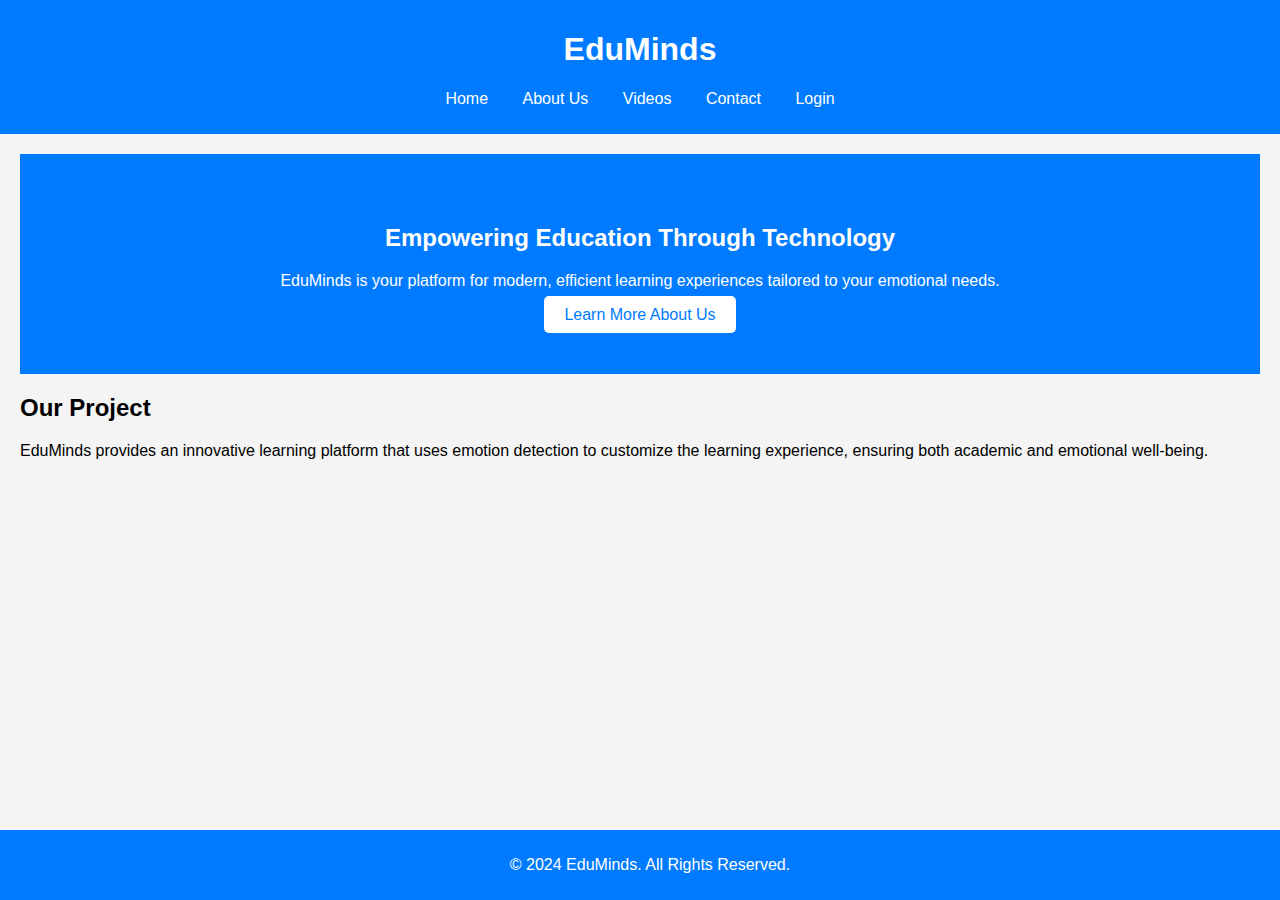
<file: index.html>
<!DOCTYPE html>
<html lang="en">
<head>
    <meta charset="UTF-8">
    <meta name="viewport" content="width=device-width, initial-scale=1.0">
    <title>EduMinds - Home</title>
    <link rel="stylesheet" href="style.css">
</head>
<body>
    <header>
        <h1>EduMinds</h1>
        <nav>
            <ul>
                <li><a href="index.html">Home</a></li>
                <li><a href="about.html">About Us</a></li>
                <li><a href="videos.html">Videos</a></li>
                <li><a href="contact.html">Contact</a></li>
                <li><a href="login.html">Login</a></li>
            </ul>
        </nav>
    </header>

    <section class="hero">
        <h2>Empowering Education Through Technology</h2>
        <p>EduMinds is your platform for modern, efficient learning experiences tailored to your emotional needs.</p>
        <a href="about.html" class="btn">Learn More About Us</a>
    </section>

    <section id="project">
        <h2>Our Project</h2>
        <p>EduMinds provides an innovative learning platform that uses emotion detection to customize the learning experience, ensuring both academic and emotional well-being.</p>
    </section>

    <footer>
        <p>&copy; 2024 EduMinds. All Rights Reserved.</p>
    </footer>
</body>
</html>
</file>
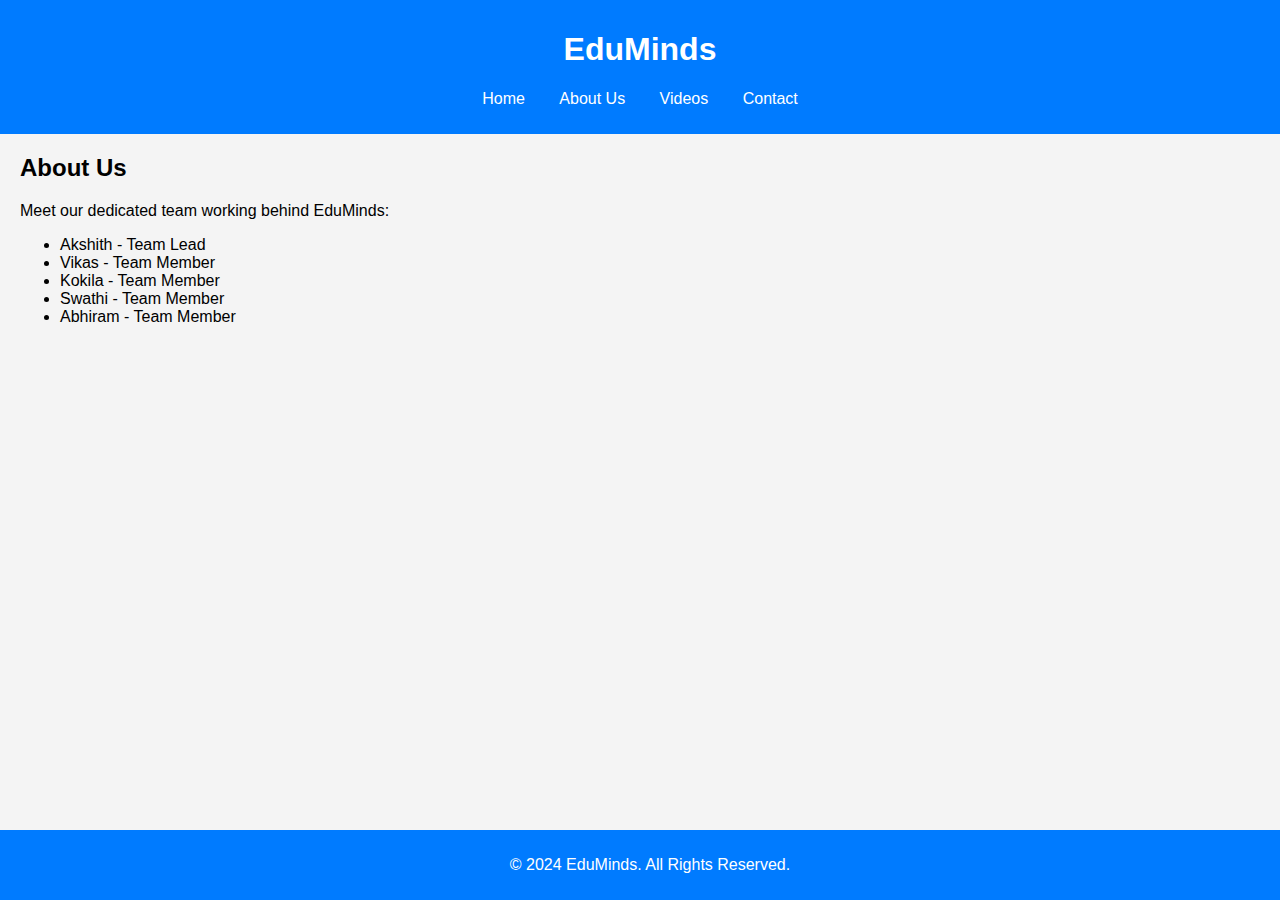
<file: about.html>
<!DOCTYPE html>
<html lang="en">
<head>
    <meta charset="UTF-8">
    <meta name="viewport" content="width=device-width, initial-scale=1.0">
    <title>EduMinds - About Us</title>
    <link rel="stylesheet" href="style.css">
</head>
<body>
    <header>
        <h1>EduMinds</h1>
        <nav>
            <ul>
                <li><a href="index.html">Home</a></li>
                <li><a href="about.html">About Us</a></li>
                <li><a href="videos.html">Videos</a></li>
                <li><a href="contact.html">Contact</a></li>
            </ul>
        </nav>
    </header>

    <section class="about-section">
        <h2>About Us</h2>
        <p>Meet our dedicated team working behind EduMinds:</p>
        <ul>
            <li>Akshith - Team Lead</li>
            <li>Vikas - Team Member</li>
            <li>Kokila - Team Member</li>
            <li>Swathi - Team Member</li>
            <li>Abhiram - Team Member</li>
        </ul>
    </section>

    <footer>
        <p>&copy; 2024 EduMinds. All Rights Reserved.</p>
    </footer>
</body>
</html>
</file>
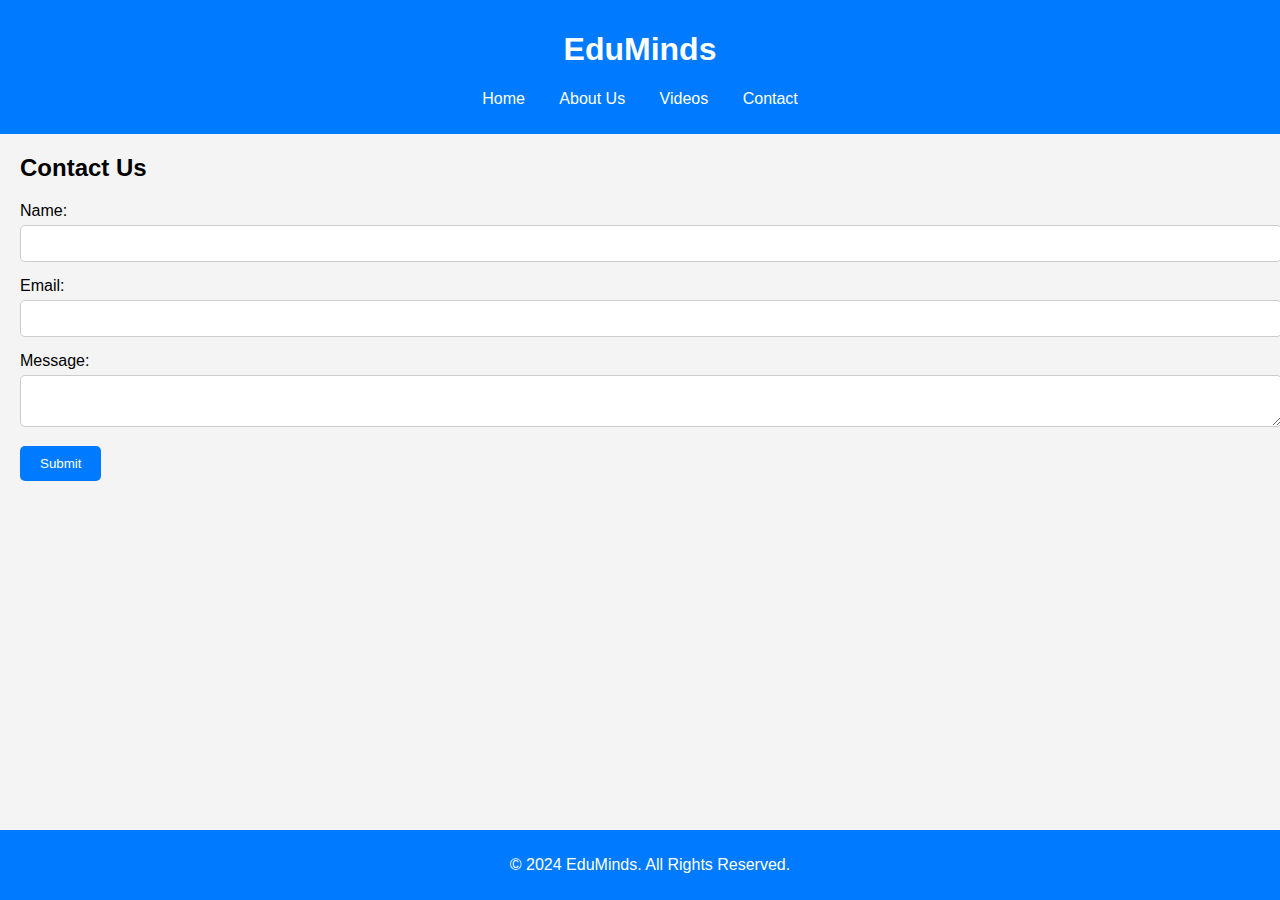
<file: contact.html>
<!DOCTYPE html>
<html lang="en">
<head>
    <meta charset="UTF-8">
    <meta name="viewport" content="width=device-width, initial-scale=1.0">
    <title>EduMinds - Contact</title>
    <link rel="stylesheet" href="style.css">
</head>
<body>
    <header>
        <h1>EduMinds</h1>
        <nav>
            <ul>
                <li><a href="index.html">Home</a></li>
                <li><a href="about.html">About Us</a></li>
                <li><a href="videos.html">Videos</a></li>
                <li><a href="contact.html">Contact</a></li>
            </ul>
        </nav>
    </header>

    <section class="contact-section">
        <h2>Contact Us</h2>
        <form>
            <div class="form-group">
                <label for="name">Name:</label>
                <input type="text" id="name" name="name" required>
            </div>
            <div class="form-group">
                <label for="email">Email:</label>
                <input type="email" id="email" name="email" required>
            </div>
            <div class="form-group">
                <label for="message">Message:</label>
                <textarea id="message" name="message" required></textarea>
            </div>
            <button type="submit">Submit</button>
        </form>
    </section>

    <footer>
        <p>&copy; 2024 EduMinds. All Rights Reserved.</p>
    </footer>
</body>
</html>
</file>
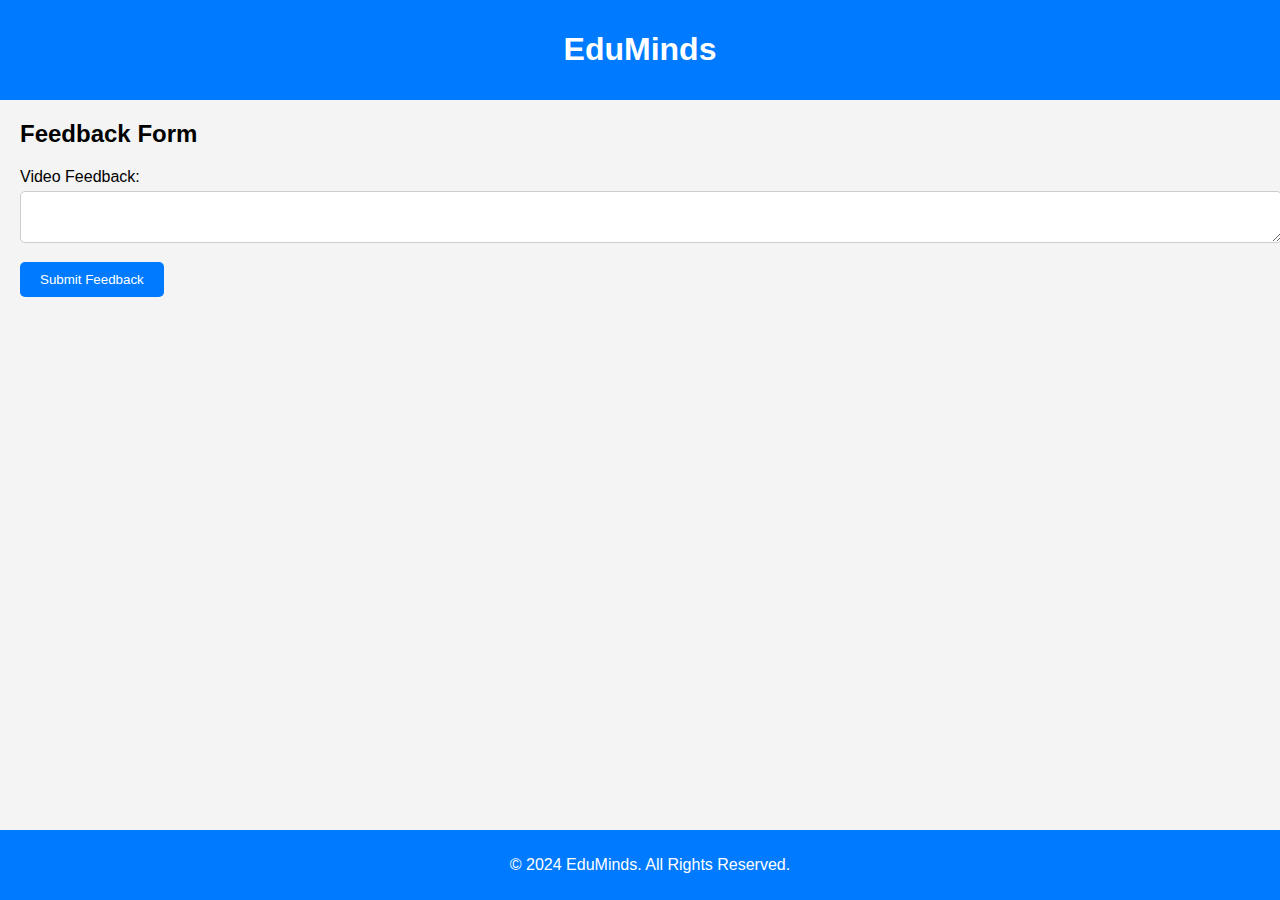
<file: feedback.html>
<!DOCTYPE html>
<html lang="en">
<head>
    <meta charset="UTF-8">
    <meta name="viewport" content="width=device-width, initial-scale=1.0">
    <title>EduMinds - Feedback</title>
    <link rel="stylesheet" href="style.css">
</head>
<body>
    <header>
        <h1>EduMinds</h1>
    </header>

    <section class="feedback-section">
        <h2>Feedback Form</h2>
        <form>
            <div class="form-group">
                <label for="video">Video Feedback:</label>
                <textarea id="video" name="video" required></textarea>
            </div>
            <button type="submit">Submit Feedback</button>
        </form>
    </section>

    <footer>
        <p>&copy; 2024 EduMinds. All Rights Reserved.</p>
    </footer>
</body>
</html>
</file>
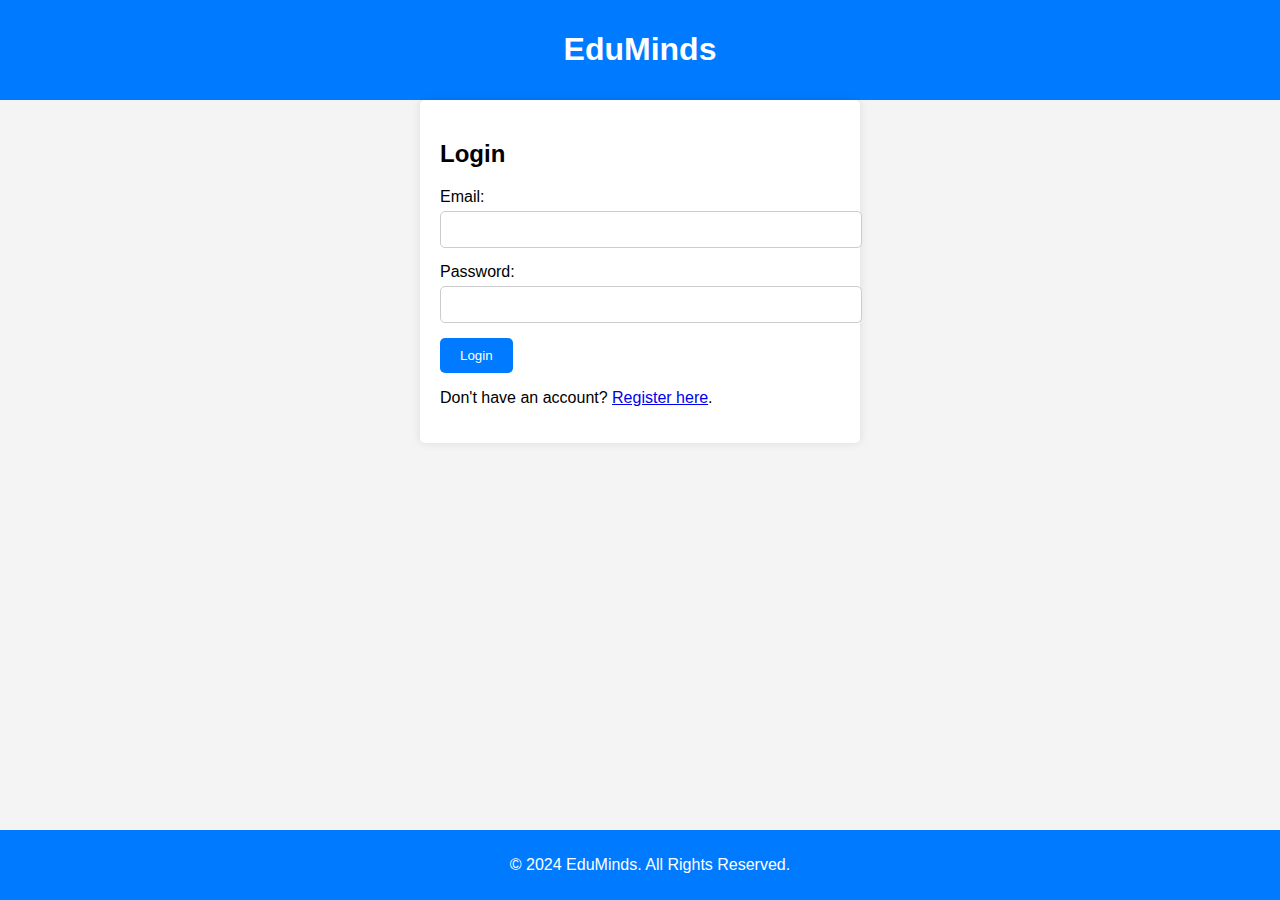
<file: login.html>
<!DOCTYPE html>
<html lang="en">
<head>
    <meta charset="UTF-8">
    <meta name="viewport" content="width=device-width, initial-scale=1.0">
    <title>EduMinds - Login</title>
    <link rel="stylesheet" href="style.css">
</head>
<body>
    <header>
        <h1>EduMinds</h1>
    </header>

    <section class="form-section">
        <h2>Login</h2>
        <form action="emotion.html" method="post">
            <div class="form-group">
                <label for="email">Email:</label>
                <input type="email" id="email" name="email" required>
            </div>
            <div class="form-group">
                <label for="password">Password:</label>
                <input type="password" id="password" name="password" required>
            </div>
            <button type="submit">Login</button>
        </form>
        <p>Don't have an account? <a href="register.html">Register here</a>.</p>
    </section>

    <footer>
        <p>&copy; 2024 EduMinds. All Rights Reserved.</p>
    </footer>
</body>
</html>
</file>
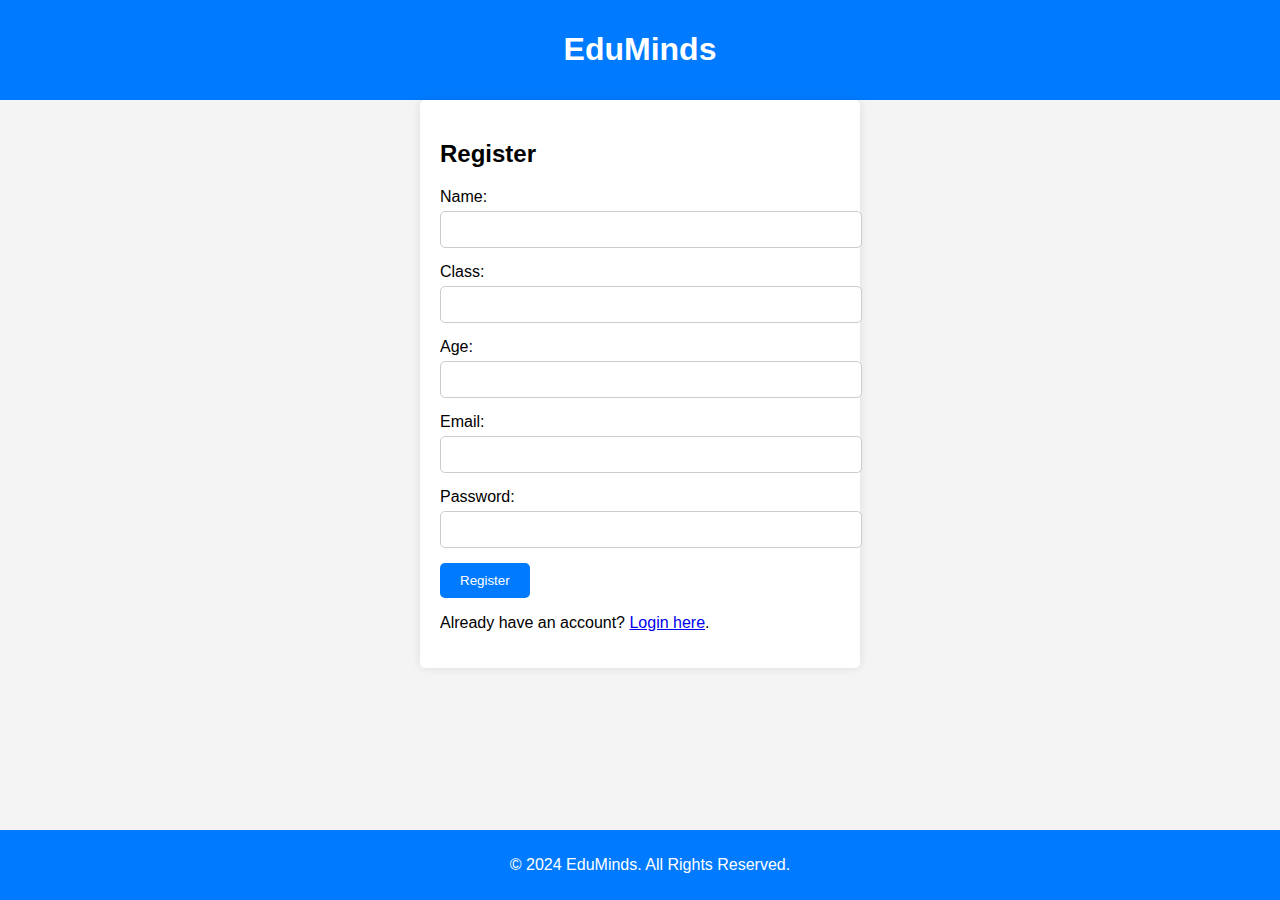
<file: register.html>
<!DOCTYPE html>
<html lang="en">
<head>
    <meta charset="UTF-8">
    <meta name="viewport" content="width=device-width, initial-scale=1.0">
    <title>EduMinds - Register</title>
    <link rel="stylesheet" href="style.css">
</head>
<body>
    <header>
        <h1>EduMinds</h1>
    </header>

    <section class="form-section">
        <h2>Register</h2>
        <form action="login.html" method="post">
            <div class="form-group">
                <label for="name">Name:</label>
                <input type="text" id="name" name="name" required>
            </div>
            <div class="form-group">
                <label for="class">Class:</label>
                <input type="text" id="class" name="class" required>
            </div>
            <div class="form-group">
                <label for="age">Age:</label>
                <input type="number" id="age" name="age" required>
            </div>
            <div class="form-group">
                <label for="email">Email:</label>
                <input type="email" id="email" name="email" required>
            </div>
            <div class="form-group">
                <label for="password">Password:</label>
                <input type="password" id="password" name="password" required>
            </div>
            <button type="submit">Register</button>
        </form>
        <p>Already have an account? <a href="login.html">Login here</a>.</p>
    </section>

    <footer>
        <p>&copy; 2024 EduMinds. All Rights Reserved.</p>
    </footer>
</body>
</html>
</file>
<file: style.css>
/* Basic Styles */
body {
    font-family: Arial, sans-serif;
    margin: 0;
    padding: 0;
    background-color: #f4f4f4;
}

header {
    background-color: #007BFF;
    color: white;
    padding: 10px 0;
    text-align: center;
}

nav ul {
    list-style: none;
    padding: 0;
}

nav ul li {
    display: inline;
    margin: 0 15px;
}

nav ul li a {
    color: white;
    text-decoration: none;
}

section {
    margin: 20px;
}

footer {
    text-align: center;
    padding: 10px;
    background-color: #007BFF;
    color: white;
    position: fixed;
    width: 100%;
    bottom: 0;
}

/* Forms */
.form-section {
    background-color: white;
    padding: 20px;
    border-radius: 5px;
    box-shadow: 0 0 10px rgba(0, 0, 0, 0.1);
    max-width: 400px;
    margin: auto;
}

.form-group {
    margin-bottom: 15px;
}

.form-group label {
    display: block;
    margin-bottom: 5px;
}

.form-group input, .form-group textarea {
    width: 100%;
    padding: 10px;
    border-radius: 5px;
    border: 1px solid #ccc;
}

button {
    background-color: #007BFF;
    color: white;
    border: none;
    padding: 10px 20px;
    cursor: pointer;
    border-radius: 5px;
}

/* Hero Section */
.hero {
    background-color: #007BFF;
    color: white;
    text-align: center;
    padding: 50px 20px;
}

.hero .btn {
    background-color: white;
    color: #007BFF;
    padding: 10px 20px;
    text-decoration: none;
    border-radius: 5px;
}

.hero .btn:hover {
    background-color: #0056b3;
    color: white;
}

/* Videos Section */
.videos-section video {
    display: block;
    margin: 20px auto;
    max-width: 100%;
}
</file>
